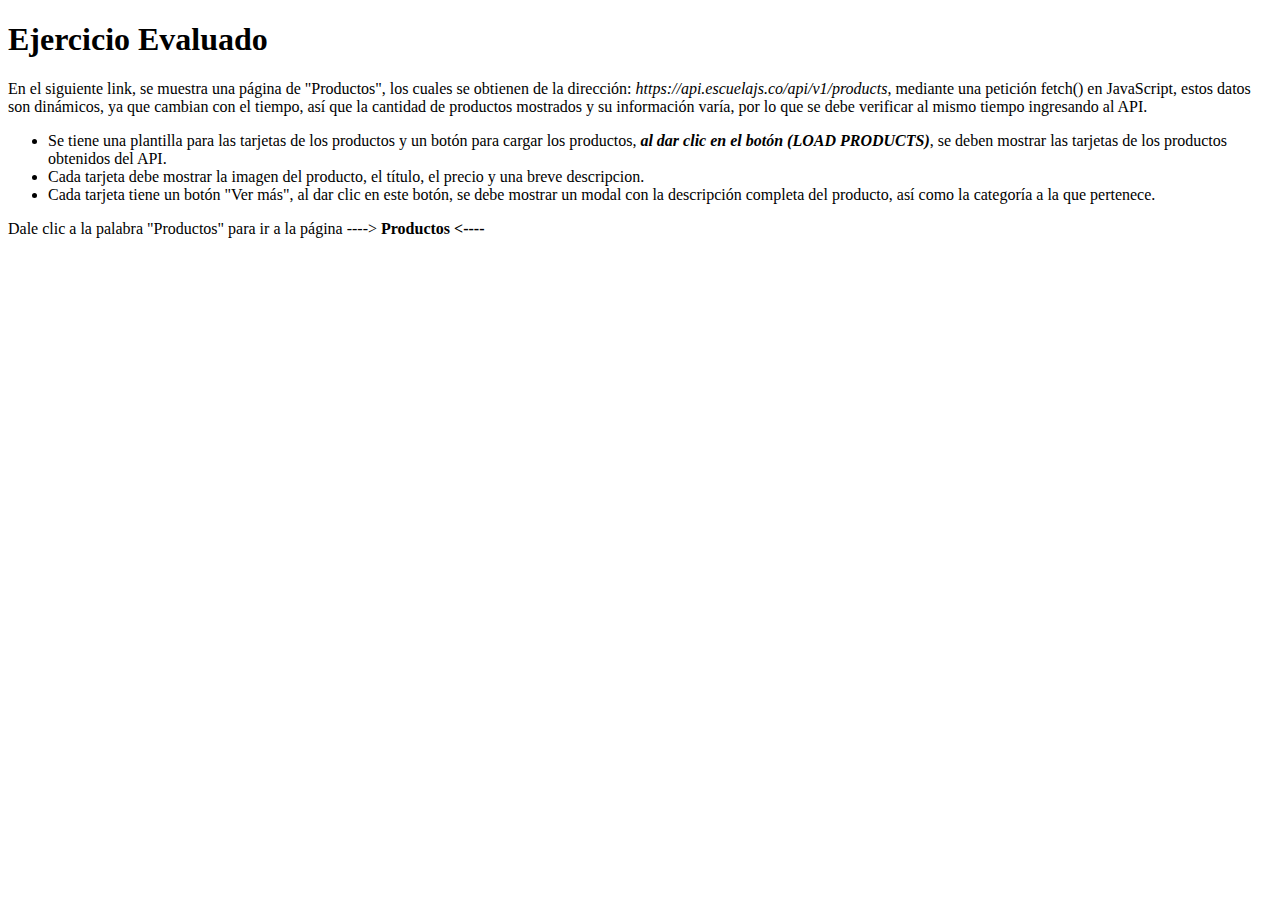
<file: html/index.html>
<!DOCTYPE html>
<html lang="en">

<head>
    <meta charset="UTF-8">
    <meta name="viewport" content="width=device-width, initial-scale=1.0">
    <title>Prueba técnica</title>
    <link href="https://cdn.jsdelivr.net/npm/bootstrap@5.3.8/dist/css/bootstrap.min.css" rel="stylesheet"
        integrity="sha384-sRIl4kxILFvY47J16cr9ZwB07vP4J8+LH7qKQnuqkuIAvNWLzeN8tE5YBujZqJLB" crossorigin="anonymous">
    <script src="https://cdn.jsdelivr.net/npm/bootstrap@5.3.8/dist/js/bootstrap.bundle.min.js"
        integrity="sha384-FKyoEForCGlyvwx9Hj09JcYn3nv7wiPVlz7YYwJrWVcXK/BmnVDxM+D2scQbITxI"
        crossorigin="anonymous"></script>
    <link rel="stylesheet" href="./css/styles.css">
</head>

<body>

    <div class="container m-5">
        <h1>Ejercicio Evaluado</h1>
        <p>En el siguiente link, se muestra una página de "Productos", los cuales se obtienen de la dirección:
            <i>https://api.escuelajs.co/api/v1/products</i>, mediante una petición fetch() en JavaScript, estos
            datos son dinámicos, ya que cambian con el tiempo, así que la cantidad de productos mostrados y su
            información
            varía, por lo que se debe verificar al mismo tiempo ingresando al API.

        <ul>
            <li> Se tiene una plantilla para las tarjetas de los productos y un botón para cargar los
                productos, <i><strong>al dar clic en el botón (LOAD PRODUCTS)</strong></i>, se deben mostrar las
                tarjetas
                de los productos obtenidos del API.
            </li>
            <li> Cada tarjeta debe mostrar la imagen del producto, el título, el precio y una breve descripcion.</li>
            <li> Cada tarjeta tiene un botón "Ver más", al dar clic en este botón, se debe mostrar un modal con la
                descripción completa del producto, así como la categoría a la que pertenece.</li>
        </ul>


        </p>
        Dale clic a la palabra "Productos" para ir a la página ----> <a href="products.html" target="_blank">Productos
            <---- </a>
    </div>


</body>

</html>
</file>
<file: html/css/styles.css>
a{
    text-decoration: none;
    color: inherit;
    font-weight: bold;
}
</file>
